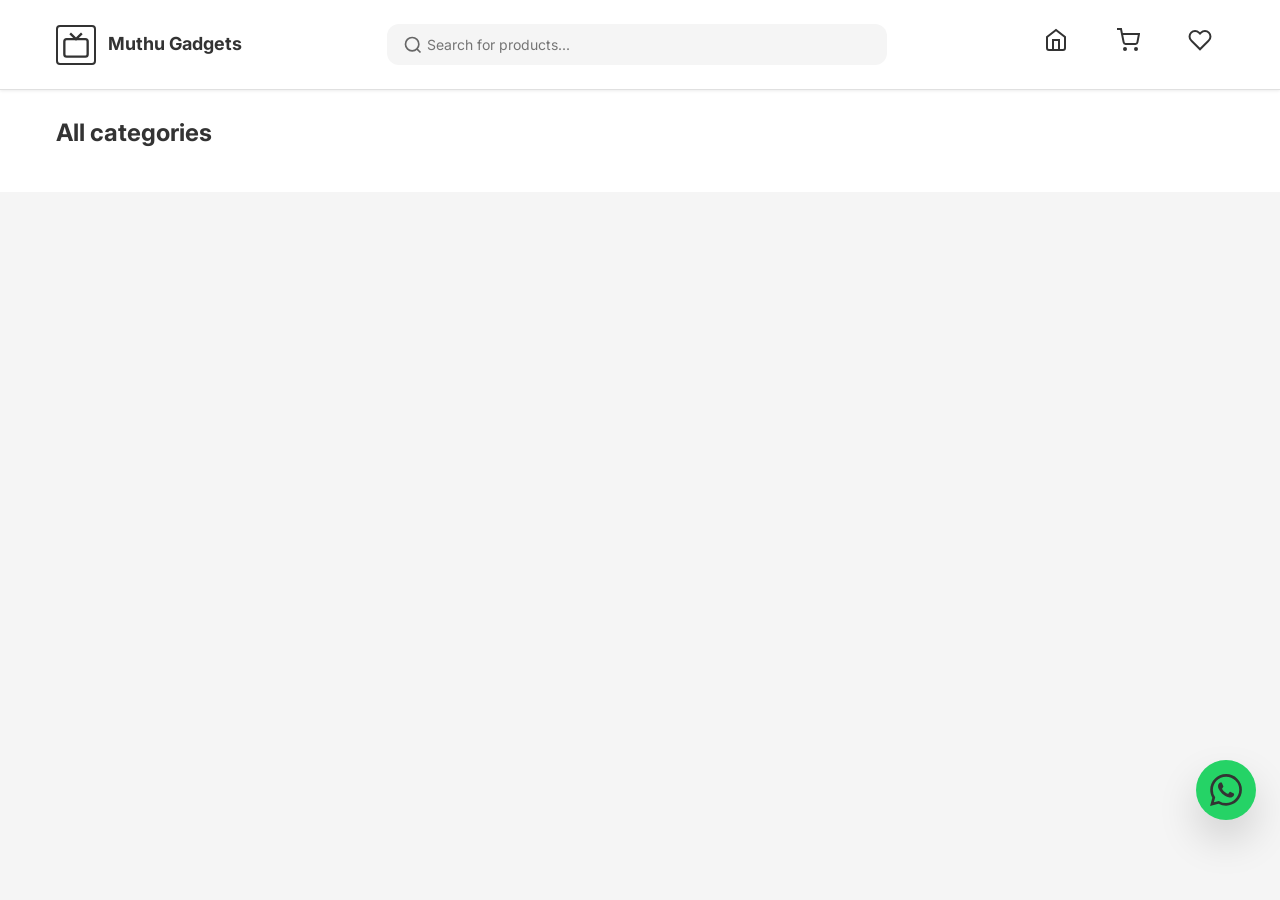
<file: index.html>
<!DOCTYPE html>
<html lang="en">

<head>
  <meta charset="UTF-8">
  <meta name="viewport" content="width=device-width, initial-scale=1.0">
  <meta name="description"
    content="Muthu Gadgets - Your one-stop shop for premium gadgets, smartwatches, wireless earbuds, and accessories">
  <title>Muthu Gadgets - Premium Electronics & Gadgets</title>

  <!-- Google Fonts -->
  <link rel="preconnect" href="https://fonts.googleapis.com">
  <link rel="preconnect" href="https://fonts.gstatic.com" crossorigin>
  <link href="https://fonts.googleapis.com/css2?family=Inter:wght@400;500;600;700&display=swap" rel="stylesheet">

  <!-- Stylesheet -->
  <link rel="stylesheet" href="css/style.css">
</head>

<body>
  <!-- Header -->
  <header class="header">
    <div class="header-top">
      <div class="container flex-between">
        <a href="index.html" class="logo">
          <div class="logo-img">
            <svg viewBox="0 0 24 24" fill="none" stroke="currentColor" stroke-width="2">
              <rect x="2" y="7" width="20" height="15" rx="2" ry="2"></rect>
              <polyline points="17 2 12 7 7 2"></polyline>
            </svg>
          </div>
          <span>Muthu Gadgets</span>
        </a>

        <div class="search-bar">
          <svg class="search-icon" width="20" height="20" viewBox="0 0 24 24" fill="none" stroke="currentColor"
            stroke-width="2">
            <circle cx="11" cy="11" r="8"></circle>
            <path d="m21 21-4.35-4.35"></path>
          </svg>
          <input type="text" class="search-input" placeholder="Search for products..." autocomplete="off">
          <div class="search-dropdown" id="searchDropdown"></div>
        </div>

        <div class="header-icons">
          <a href="index.html" class="header-icon">
            <svg width="24" height="24" viewBox="0 0 24 24" fill="none" stroke="currentColor" stroke-width="2">
              <path d="M3 9l9-7 9 7v11a2 2 0 0 1-2 2H5a2 2 0 0 1-2-2z"></path>
              <polyline points="9 22 9 12 15 12 15 22"></polyline>
            </svg>
          </a>

          <a href="cart.html" class="header-icon">
            <svg width="24" height="24" viewBox="0 0 24 24" fill="none" stroke="currentColor" stroke-width="2">
              <circle cx="9" cy="21" r="1"></circle>
              <circle cx="20" cy="21" r="1"></circle>
              <path d="M1 1h4l2.68 13.39a2 2 0 0 0 2 1.61h9.72a2 2 0 0 0 2-1.61L23 6H6"></path>
            </svg>
            <span class="cart-badge" style="display: none;">0</span>
          </a>

          <a href="wishlist.html" class="header-icon">
            <svg width="24" height="24" viewBox="0 0 24 24" fill="none" stroke="currentColor" stroke-width="2">
              <path
                d="M20.84 4.61a5.5 5.5 0 0 0-7.78 0L12 5.67l-1.06-1.06a5.5 5.5 0 0 0-7.78 7.78l1.06 1.06L12 21.23l7.78-7.78 1.06-1.06a5.5 5.5 0 0 0 0-7.78z">
              </path>
            </svg>
            <span class="wishlist-badge" style="display: none;">0</span>
          </a>
        </div>
      </div>
    </div>
  </header>

  <!-- Main Content -->
  <main>
    <!-- Categories Section -->
    <section class="category-section">
      <div class="container">
        <div class="section-header">
          <h2 class="section-title">All categories</h2>
        </div>
        <div class="category-grid">
          <!-- Categories will be dynamically loaded here -->
        </div>
      </div>
    </section>

    <!-- Products Section -->
    <div class="main-content">
      <!-- Product sections will be dynamically loaded here -->
    </div>
  </main>

  <!-- WhatsApp Floating Button -->
  <a href="https://wa.me/919876543210" target="_blank" class="whatsapp-float" title="Chat on WhatsApp">
    <svg viewBox="0 0 24 24">
      <path fill="currentColor"
        d="M17.472 14.382c-.297-.149-1.758-.867-2.03-.967-.273-.099-.471-.148-.67.15-.197.297-.767.966-.94 1.164-.173.199-.347.223-.644.075-.297-.15-1.255-.463-2.39-1.475-.883-.788-1.48-1.761-1.653-2.059-.173-.297-.018-.458.13-.606.134-.133.298-.347.446-.52.149-.174.198-.298.298-.497.099-.198.05-.371-.025-.52-.075-.149-.669-1.612-.916-2.207-.242-.579-.487-.5-.669-.51-.173-.008-.371-.01-.57-.01-.198 0-.52.074-.792.372-.272.297-1.04 1.016-1.04 2.479 0 1.462 1.065 2.875 1.213 3.074.149.198 2.096 3.2 5.077 4.487.709.306 1.262.489 1.694.625.712.227 1.36.195 1.871.118.571-.085 1.758-.719 2.006-1.413.248-.694.248-1.289.173-1.413-.074-.124-.272-.198-.57-.347m-5.421 7.403h-.004a9.87 9.87 0 01-5.031-1.378l-.361-.214-3.741.982.998-3.648-.235-.374a9.86 9.86 0 01-1.51-5.26c.001-5.45 4.436-9.884 9.888-9.884 2.64 0 5.122 1.03 6.988 2.898a9.825 9.825 0 012.893 6.994c-.003 5.45-4.437 9.884-9.885 9.884m8.413-18.297A11.815 11.815 0 0012.05 0C5.495 0 .16 5.335.157 11.892c0 2.096.547 4.142 1.588 5.945L.057 24l6.305-1.654a11.882 11.882 0 005.683 1.448h.005c6.554 0 11.89-5.335 11.893-11.893a11.821 11.821 0 00-3.48-8.413Z" />
    </svg>
  </a>

  <!-- Bottom Navigation (Mobile) -->
  <nav class="bottom-nav">
    <ul class="bottom-nav-list">
      <li>
        <a href="index.html" class="bottom-nav-item active">
          <svg width="24" height="24" viewBox="0 0 24 24" fill="none" stroke="currentColor" stroke-width="2">
            <path d="M3 9l9-7 9 7v11a2 2 0 0 1-2 2H5a2 2 0 0 1-2-2z"></path>
            <polyline points="9 22 9 12 15 12 15 22"></polyline>
          </svg>
          <span>Home</span>
        </a>
      </li>
      <li>
        <a href="#" class="bottom-nav-item" onclick="focusSearchBar(); return false;">
          <svg width="24" height="24" viewBox="0 0 24 24" fill="none" stroke="currentColor" stroke-width="2">
            <circle cx="11" cy="11" r="8"></circle>
            <path d="m21 21-4.35-4.35"></path>
          </svg>
          <span>Search</span>
        </a>
      </li>
      <li>
        <a href="cart.html" class="bottom-nav-item">
          <svg width="24" height="24" viewBox="0 0 24 24" fill="none" stroke="currentColor" stroke-width="2">
            <circle cx="9" cy="21" r="1"></circle>
            <circle cx="20" cy="21" r="1"></circle>
            <path d="M1 1h4l2.68 13.39a2 2 0 0 0 2 1.61h9.72a2 2 0 0 0 2-1.61L23 6H6"></path>
          </svg>
          <span>Cart</span>
        </a>
      </li>
      <li>
        <a href="wishlist.html" class="bottom-nav-item">
          <svg width="24" height="24" viewBox="0 0 24 24" fill="none" stroke="currentColor" stroke-width="2">
            <path
              d="M20.84 4.61a5.5 5.5 0 0 0-7.78 0L12 5.67l-1.06-1.06a5.5 5.5 0 0 0-7.78 7.78l1.06 1.06L12 21.23l7.78-7.78 1.06-1.06a5.5 5.5 0 0 0 0-7.78z">
            </path>
          </svg>
          <span>Wishlist</span>
        </a>
      </li>
    </ul>
  </nav>

  <!-- Scripts -->
  <script src="js/public-config.js"></script>
  <script src="js/products.js"></script>
  <script src="js/wishlist.js"></script>
  <script src="js/search-dropdown.js"></script>
  <script src="js/main.js"></script>
</body>

</html>
</file>
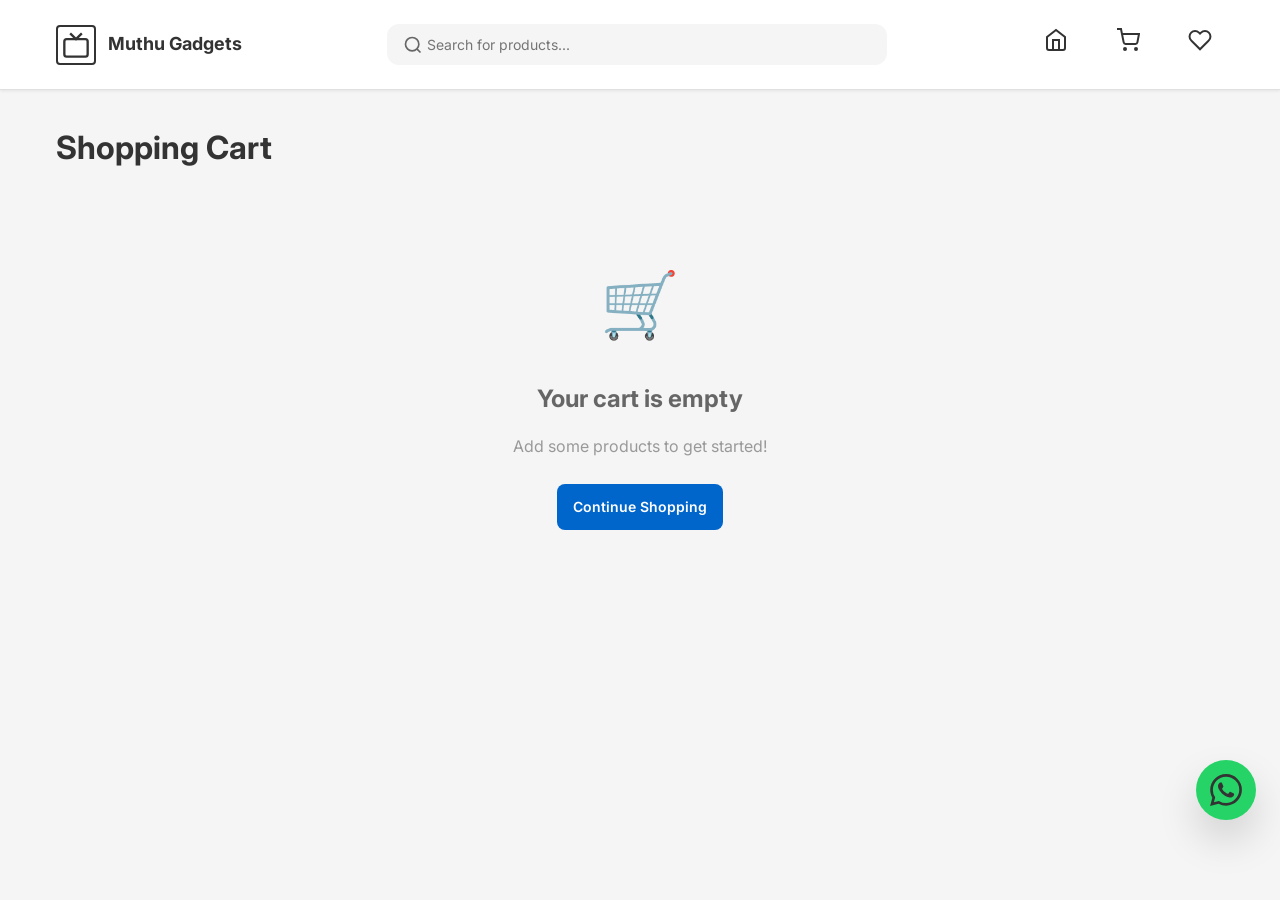
<file: cart.html>
<!DOCTYPE html>
<html lang="en">

<head>
    <meta charset="UTF-8">
    <meta name="viewport" content="width=device-width, initial-scale=1.0">
    <meta name="description" content="Shopping Cart - Muthu Gadgets">
    <title>Shopping Cart - Muthu Gadgets</title>

    <!-- Google Fonts -->
    <link rel="preconnect" href="https://fonts.googleapis.com">
    <link rel="preconnect" href="https://fonts.gstatic.com" crossorigin>
    <link href="https://fonts.googleapis.com/css2?family=Inter:wght@400;500;600;700&display=swap" rel="stylesheet">

    <!-- Stylesheet -->
    <link rel="stylesheet" href="css/style.css">
</head>

<body>
    <!-- Header -->
    <header class="header">
        <div class="header-top">
            <div class="container flex-between">
                <a href="index.html" class="logo">
                    <div class="logo-img">
                        <svg viewBox="0 0 24 24" fill="none" stroke="currentColor" stroke-width="2">
                            <rect x="2" y="7" width="20" height="15" rx="2" ry="2"></rect>
                            <polyline points="17 2 12 7 7 2"></polyline>
                        </svg>
                    </div>
                    <span>Muthu Gadgets</span>
                </a>

                <div class="search-bar">
                    <svg class="search-icon" width="20" height="20" viewBox="0 0 24 24" fill="none"
                        stroke="currentColor" stroke-width="2">
                        <circle cx="11" cy="11" r="8"></circle>
                        <path d="m21 21-4.35-4.35"></path>
                    </svg>
                    <input type="text" class="search-input" placeholder="Search for products...">
                </div>

                <div class="header-icons">
                    <a href="index.html" class="header-icon">
                        <svg width="24" height="24" viewBox="0 0 24 24" fill="none" stroke="currentColor"
                            stroke-width="2">
                            <path d="M3 9l9-7 9 7v11a2 2 0 0 1-2 2H5a2 2 0 0 1-2-2z"></path>
                            <polyline points="9 22 9 12 15 12 15 22"></polyline>
                        </svg>
                    </a>

                    <a href="cart.html" class="header-icon">
                        <svg width="24" height="24" viewBox="0 0 24 24" fill="none" stroke="currentColor"
                            stroke-width="2">
                            <circle cx="9" cy="21" r="1"></circle>
                            <circle cx="20" cy="21" r="1"></circle>
                            <path d="M1 1h4l2.68 13.39a2 2 0 0 0 2 1.61h9.72a2 2 0 0 0 2-1.61L23 6H6"></path>
                        </svg>
                        <span class="cart-badge" style="display: none;">0</span>
                    </a>

                    <a href="wishlist.html" class="header-icon">
                        <svg width="24" height="24" viewBox="0 0 24 24" fill="none" stroke="currentColor"
                            stroke-width="2">
                            <path
                                d="M20.84 4.61a5.5 5.5 0 0 0-7.78 0L12 5.67l-1.06-1.06a5.5 5.5 0 0 0-7.78 7.78l1.06 1.06L12 21.23l7.78-7.78 1.06-1.06a5.5 5.5 0 0 0 0-7.78z">
                            </path>
                        </svg>
                        <span class="wishlist-badge" style="display: none;">0</span>
                    </a>
                </div>
            </div>
        </div>
    </header>

    <!-- Main Content -->
    <main class="cart-page">
        <div class="container">
            <h1 style="margin-bottom: 2rem; font-size: 2rem;">Shopping Cart</h1>

            <div class="cart-grid">
                <div class="cart-items">
                    <!-- Cart items will be dynamically loaded here -->
                </div>

                <div class="cart-summary">
                    <!-- Cart summary will be dynamically loaded here -->
                </div>
            </div>
        </div>
    </main>

    <!-- WhatsApp Floating Button -->
    <a href="https://wa.me/919876543210" target="_blank" class="whatsapp-float" title="Chat on WhatsApp">
        <svg viewBox="0 0 24 24">
            <path fill="currentColor"
                d="M17.472 14.382c-.297-.149-1.758-.867-2.03-.967-.273-.099-.471-.148-.67.15-.197.297-.767.966-.94 1.164-.173.199-.347.223-.644.075-.297-.15-1.255-.463-2.39-1.475-.883-.788-1.48-1.761-1.653-2.059-.173-.297-.018-.458.13-.606.134-.133.298-.347.446-.52.149-.174.198-.298.298-.497.099-.198.05-.371-.025-.52-.075-.149-.669-1.612-.916-2.207-.242-.579-.487-.5-.669-.51-.173-.008-.371-.01-.57-.01-.198 0-.52.074-.792.372-.272.297-1.04 1.016-1.04 2.479 0 1.462 1.065 2.875 1.213 3.074.149.198 2.096 3.2 5.077 4.487.709.306 1.262.489 1.694.625.712.227 1.36.195 1.871.118.571-.085 1.758-.719 2.006-1.413.248-.694.248-1.289.173-1.413-.074-.124-.272-.198-.57-.347m-5.421 7.403h-.004a9.87 9.87 0 01-5.031-1.378l-.361-.214-3.741.982.998-3.648-.235-.374a9.86 9.86 0 01-1.51-5.26c.001-5.45 4.436-9.884 9.888-9.884 2.64 0 5.122 1.03 6.988 2.898a9.825 9.825 0 012.893 6.994c-.003 5.45-4.437 9.884-9.885 9.884m8.413-18.297A11.815 11.815 0 0012.05 0C5.495 0 .16 5.335.157 11.892c0 2.096.547 4.142 1.588 5.945L.057 24l6.305-1.654a11.882 11.882 0 005.683 1.448h.005c6.554 0 11.89-5.335 11.893-11.893a11.821 11.821 0 00-3.48-8.413Z" />
        </svg>
    </a>

    <!-- Bottom Navigation (Mobile) -->
    <nav class="bottom-nav">
        <ul class="bottom-nav-list">
            <li>
                <a href="index.html" class="bottom-nav-item">
                    <svg width="24" height="24" viewBox="0 0 24 24" fill="none" stroke="currentColor" stroke-width="2">
                        <path d="M3 9l9-7 9 7v11a2 2 0 0 1-2 2H5a2 2 0 0 1-2-2z"></path>
                        <polyline points="9 22 9 12 15 12 15 22"></polyline>
                    </svg>
                    <span>Home</span>
                </a>
            </li>
            <li>
                <a href="#" class="bottom-nav-item" onclick="focusSearchBar(); return false;">
                    <svg width="24" height="24" viewBox="0 0 24 24" fill="none" stroke="currentColor" stroke-width="2">
                        <circle cx="11" cy="11" r="8"></circle>
                        <path d="m21 21-4.35-4.35"></path>
                    </svg>
                    <span>Search</span>
                </a>
            </li>
            <li>
                <a href="cart.html" class="bottom-nav-item active">
                    <svg width="24" height="24" viewBox="0 0 24 24" fill="none" stroke="currentColor" stroke-width="2">
                        <circle cx="9" cy="21" r="1"></circle>
                        <circle cx="20" cy="21" r="1"></circle>
                        <path d="M1 1h4l2.68 13.39a2 2 0 0 0 2 1.61h9.72a2 2 0 0 0 2-1.61L23 6H6"></path>
                    </svg>
                    <span>Cart</span>
                </a>
            </li>
            <li>
                <a href="wishlist.html" class="bottom-nav-item">
                    <svg width="24" height="24" viewBox="0 0 24 24" fill="none" stroke="currentColor" stroke-width="2">
                        <path
                            d="M20.84 4.61a5.5 5.5 0 0 0-7.78 0L12 5.67l-1.06-1.06a5.5 5.5 0 0 0-7.78 7.78l1.06 1.06L12 21.23l7.78-7.78 1.06-1.06a5.5 5.5 0 0 0 0-7.78z">
                        </path>
                    </svg>
                    <span>Wishlist</span>
                </a>
            </li>
        </ul>
    </nav>

    <!-- Scripts -->
    <script src="js/public-config.js"></script>
    <script src="js/products.js"></script>
    <script src="js/wishlist.js"></script>
    <script src="js/main.js"></script>
    <script src="js/cart.js"></script>
</body>

</html>
</file>
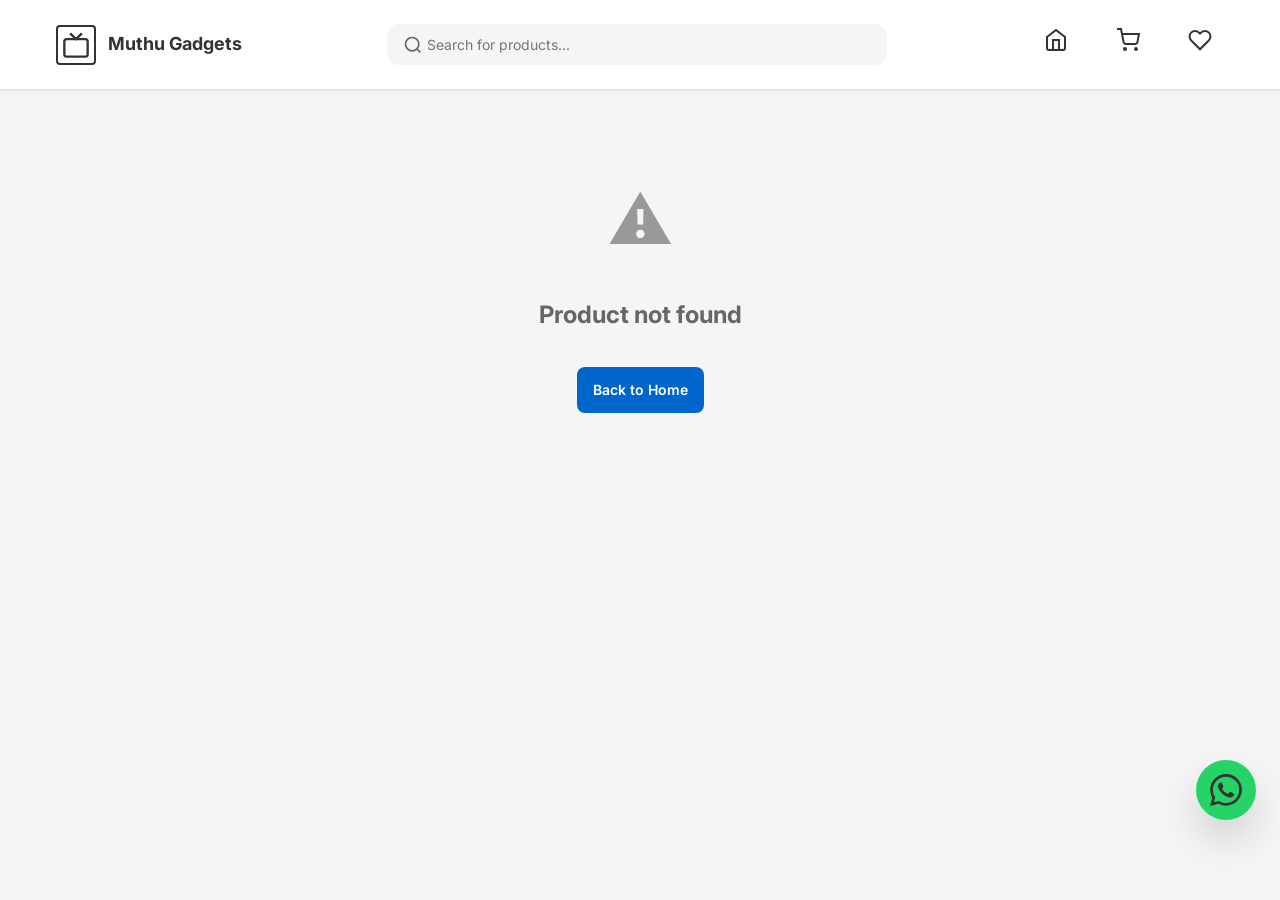
<file: product.html>
<!DOCTYPE html>
<html lang="en">

<head>
    <meta charset="UTF-8">
    <meta name="viewport" content="width=device-width, initial-scale=1.0">
    <meta name="description" content="Product Details - Muthu Gadgets">
    <title>Product Details - Muthu Gadgets</title>

    <!-- Google Fonts -->
    <link rel="preconnect" href="https://fonts.googleapis.com">
    <link rel="preconnect" href="https://fonts.gstatic.com" crossorigin>
    <link href="https://fonts.googleapis.com/css2?family=Inter:wght@400;500;600;700&display=swap" rel="stylesheet">

    <!-- Stylesheet -->
    <link rel="stylesheet" href="css/style.css">
</head>

<body>
    <!-- Header -->
    <header class="header">
        <div class="header-top">
            <div class="container flex-between">
                <a href="index.html" class="logo">
                    <div class="logo-img">
                        <svg viewBox="0 0 24 24" fill="none" stroke="currentColor" stroke-width="2">
                            <rect x="2" y="7" width="20" height="15" rx="2" ry="2"></rect>
                            <polyline points="17 2 12 7 7 2"></polyline>
                        </svg>
                    </div>
                    <span>Muthu Gadgets</span>
                </a>

                <div class="search-bar">
                    <svg class="search-icon" width="20" height="20" viewBox="0 0 24 24" fill="none"
                        stroke="currentColor" stroke-width="2">
                        <circle cx="11" cy="11" r="8"></circle>
                        <path d="m21 21-4.35-4.35"></path>
                    </svg>
                    <input type="text" class="search-input" placeholder="Search for products...">
                </div>

                <div class="header-icons">
                    <a href="index.html" class="header-icon">
                        <svg width="24" height="24" viewBox="0 0 24 24" fill="none" stroke="currentColor"
                            stroke-width="2">
                            <path d="M3 9l9-7 9 7v11a2 2 0 0 1-2 2H5a2 2 0 0 1-2-2z"></path>
                            <polyline points="9 22 9 12 15 12 15 22"></polyline>
                        </svg>
                    </a>

                    <a href="cart.html" class="header-icon">
                        <svg width="24" height="24" viewBox="0 0 24 24" fill="none" stroke="currentColor"
                            stroke-width="2">
                            <circle cx="9" cy="21" r="1"></circle>
                            <circle cx="20" cy="21" r="1"></circle>
                            <path d="M1 1h4l2.68 13.39a2 2 0 0 0 2 1.61h9.72a2 2 0 0 0 2-1.61L23 6H6"></path>
                        </svg>
                        <span class="cart-badge" style="display: none;">0</span>
                    </a>

                    <a href="wishlist.html" class="header-icon">
                        <svg width="24" height="24" viewBox="0 0 24 24" fill="none" stroke="currentColor"
                            stroke-width="2">
                            <path
                                d="M20.84 4.61a5.5 5.5 0 0 0-7.78 0L12 5.67l-1.06-1.06a5.5 5.5 0 0 0-7.78 7.78l1.06 1.06L12 21.23l7.78-7.78 1.06-1.06a5.5 5.5 0 0 0 0-7.78z">
                            </path>
                        </svg>
                        <span class="wishlist-badge" style="display: none;">0</span>
                    </a>
                </div>
            </div>
        </div>
    </header>

    <!-- Main Content -->
    <main class="product-detail">
        <div class="container">
            <a href="index.html" class="back-btn">
                <svg width="20" height="20" viewBox="0 0 24 24" fill="none" stroke="currentColor" stroke-width="2">
                    <path d="M19 12H5M12 19l-7-7 7-7" />
                </svg>
                Back to Products
            </a>

            <div class="product-detail-container">
                <!-- Product details will be dynamically loaded here -->
            </div>
        </div>
    </main>

    <!-- WhatsApp Floating Button -->
    <a href="https://wa.me/919876543210" target="_blank" class="whatsapp-float" title="Chat on WhatsApp">
        <svg viewBox="0 0 24 24">
            <path fill="currentColor"
                d="M17.472 14.382c-.297-.149-1.758-.867-2.03-.967-.273-.099-.471-.148-.67.15-.197.297-.767.966-.94 1.164-.173.199-.347.223-.644.075-.297-.15-1.255-.463-2.39-1.475-.883-.788-1.48-1.761-1.653-2.059-.173-.297-.018-.458.13-.606.134-.133.298-.347.446-.52.149-.174.198-.298.298-.497.099-.198.05-.371-.025-.52-.075-.149-.669-1.612-.916-2.207-.242-.579-.487-.5-.669-.51-.173-.008-.371-.01-.57-.01-.198 0-.52.074-.792.372-.272.297-1.04 1.016-1.04 2.479 0 1.462 1.065 2.875 1.213 3.074.149.198 2.096 3.2 5.077 4.487.709.306 1.262.489 1.694.625.712.227 1.36.195 1.871.118.571-.085 1.758-.719 2.006-1.413.248-.694.248-1.289.173-1.413-.074-.124-.272-.198-.57-.347m-5.421 7.403h-.004a9.87 9.87 0 01-5.031-1.378l-.361-.214-3.741.982.998-3.648-.235-.374a9.86 9.86 0 01-1.51-5.26c.001-5.45 4.436-9.884 9.888-9.884 2.64 0 5.122 1.03 6.988 2.898a9.825 9.825 0 012.893 6.994c-.003 5.45-4.437 9.884-9.885 9.884m8.413-18.297A11.815 11.815 0 0012.05 0C5.495 0 .16 5.335.157 11.892c0 2.096.547 4.142 1.588 5.945L.057 24l6.305-1.654a11.882 11.882 0 005.683 1.448h.005c6.554 0 11.89-5.335 11.893-11.893a11.821 11.821 0 00-3.48-8.413Z" />
        </svg>
    </a>

    <!-- Bottom Navigation (Mobile) -->
    <nav class="bottom-nav">
        <ul class="bottom-nav-list">
            <li>
                <a href="index.html" class="bottom-nav-item">
                    <svg width="24" height="24" viewBox="0 0 24 24" fill="none" stroke="currentColor" stroke-width="2">
                        <path d="M3 9l9-7 9 7v11a2 2 0 0 1-2 2H5a2 2 0 0 1-2-2z"></path>
                        <polyline points="9 22 9 12 15 12 15 22"></polyline>
                    </svg>
                    <span>Home</span>
                </a>
            </li>
            <li>
                <a href="index.html" class="bottom-nav-item">
                    <svg width="24" height="24" viewBox="0 0 24 24" fill="none" stroke="currentColor" stroke-width="2">
                        <circle cx="11" cy="11" r="8"></circle>
                        <path d="m21 21-4.35-4.35"></path>
                    </svg>
                    <span>Search</span>
                </a>
            </li>
            <li>
                <a href="cart.html" class="bottom-nav-item">
                    <svg width="24" height="24" viewBox="0 0 24 24" fill="none" stroke="currentColor" stroke-width="2">
                        <circle cx="9" cy="21" r="1"></circle>
                        <circle cx="20" cy="21" r="1"></circle>
                        <path d="M1 1h4l2.68 13.39a2 2 0 0 0 2 1.61h9.72a2 2 0 0 0 2-1.61L23 6H6"></path>
                    </svg>
                    <span>Cart</span>
                </a>
            </li>
            <li>
                <a href="wishlist.html" class="bottom-nav-item">
                    <svg width="24" height="24" viewBox="0 0 24 24" fill="none" stroke="currentColor" stroke-width="2">
                        <path
                            d="M20.84 4.61a5.5 5.5 0 0 0-7.78 0L12 5.67l-1.06-1.06a5.5 5.5 0 0 0-7.78 7.78l1.06 1.06L12 21.23l7.78-7.78 1.06-1.06a5.5 5.5 0 0 0 0-7.78z">
                        </path>
                    </svg>
                    <span>Wishlist</span>
                </a>
            </li>
        </ul>
    </nav>

    <!-- Scripts -->
    <script src="js/public-config.js"></script>
    <script src="js/products.js"></script>
    <script src="js/main.js"></script>
    <script src="js/cart.js"></script>
    <script src="js/wishlist.js"></script>
    <script src="js/product.js"></script>
</body>

</html>
</file>
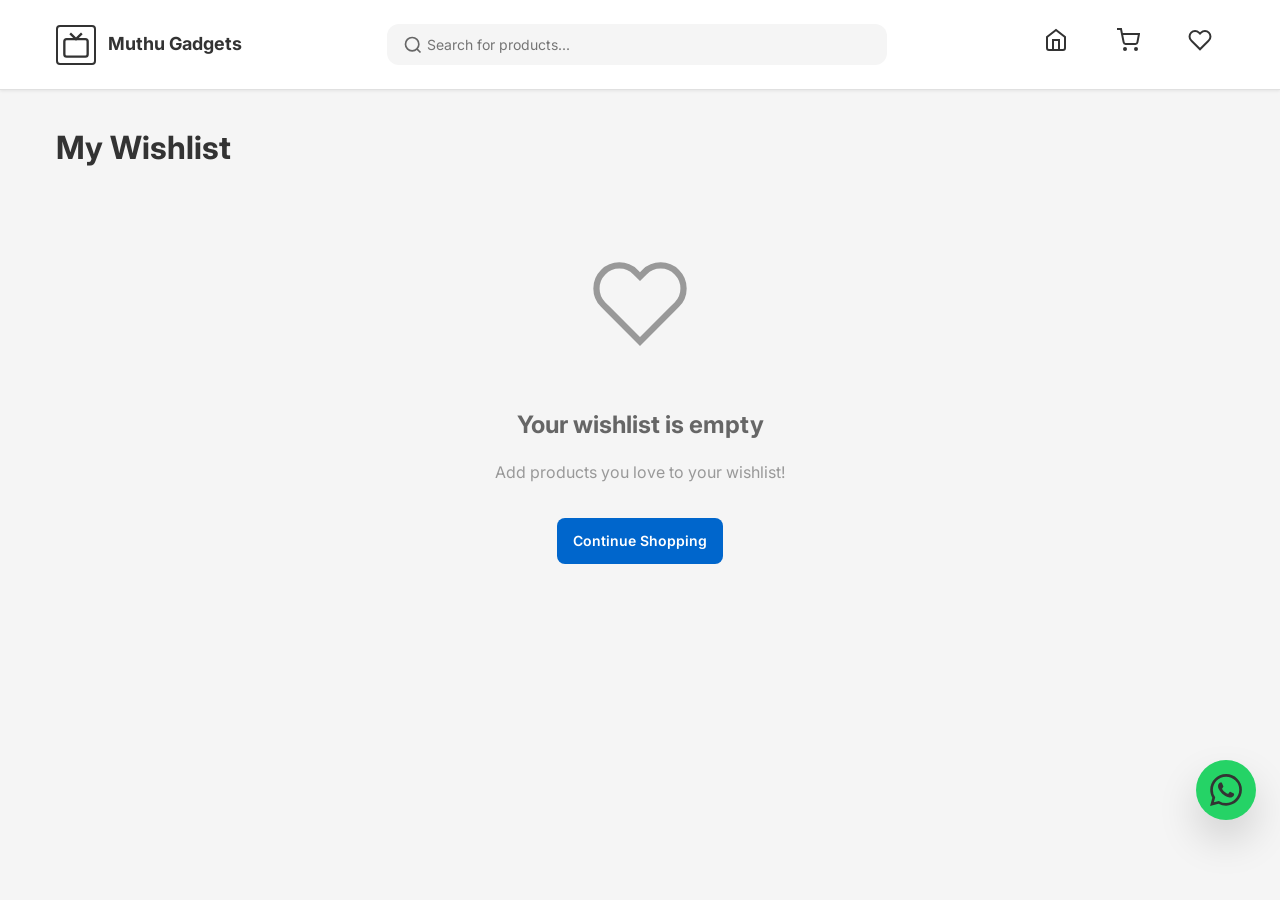
<file: wishlist.html>
<!DOCTYPE html>
<html lang="en">

<head>
    <meta charset="UTF-8">
    <meta name="viewport" content="width=device-width, initial-scale=1.0">
    <meta name="description" content="Wishlist - Muthu Gadgets">
    <title>Wishlist - Muthu Gadgets</title>

    <!-- Google Fonts -->
    <link rel="preconnect" href="https://fonts.googleapis.com">
    <link rel="preconnect" href="https://fonts.gstatic.com" crossorigin>
    <link href="https://fonts.googleapis.com/css2?family=Inter:wght@400;500;600;700&display=swap" rel="stylesheet">

    <!-- Stylesheet -->
    <link rel="stylesheet" href="css/style.css">
</head>

<body>
    <!-- Header -->
    <header class="header">
        <div class="header-top">
            <div class="container flex-between">
                <a href="index.html" class="logo">
                    <div class="logo-img">
                        <svg viewBox="0 0 24 24" fill="none" stroke="currentColor" stroke-width="2">
                            <rect x="2" y="7" width="20" height="15" rx="2" ry="2"></rect>
                            <polyline points="17 2 12 7 7 2"></polyline>
                        </svg>
                    </div>
                    <span>Muthu Gadgets</span>
                </a>

                <div class="search-bar">
                    <svg class="search-icon" width="20" height="20" viewBox="0 0 24 24" fill="none"
                        stroke="currentColor" stroke-width="2">
                        <circle cx="11" cy="11" r="8"></circle>
                        <path d="m21 21-4.35-4.35"></path>
                    </svg>
                    <input type="text" class="search-input" placeholder="Search for products...">
                </div>

                <div class="header-icons">
                    <a href="index.html" class="header-icon">
                        <svg width="24" height="24" viewBox="0 0 24 24" fill="none" stroke="currentColor"
                            stroke-width="2">
                            <path d="M3 9l9-7 9 7v11a2 2 0 0 1-2 2H5a2 2 0 0 1-2-2z"></path>
                            <polyline points="9 22 9 12 15 12 15 22"></polyline>
                        </svg>
                    </a>

                    <a href="cart.html" class="header-icon">
                        <svg width="24" height="24" viewBox="0 0 24 24" fill="none" stroke="currentColor"
                            stroke-width="2">
                            <circle cx="9" cy="21" r="1"></circle>
                            <circle cx="20" cy="21" r="1"></circle>
                            <path d="M1 1h4l2.68 13.39a2 2 0 0 0 2 1.61h9.72a2 2 0 0 0 2-1.61L23 6H6"></path>
                        </svg>
                        <span class="cart-badge" style="display: none;">0</span>
                    </a>

                    <a href="wishlist.html" class="header-icon">
                        <svg width="24" height="24" viewBox="0 0 24 24" fill="none" stroke="currentColor"
                            stroke-width="2">
                            <path
                                d="M20.84 4.61a5.5 5.5 0 0 0-7.78 0L12 5.67l-1.06-1.06a5.5 5.5 0 0 0-7.78 7.78l1.06 1.06L12 21.23l7.78-7.78 1.06-1.06a5.5 5.5 0 0 0 0-7.78z">
                            </path>
                        </svg>
                        <span class="wishlist-badge" style="display: none;">0</span>
                    </a>
                </div>
            </div>
        </div>
    </header>

    <!-- Main Content -->
    <main class="cart-page">
        <div class="container">
            <h1 style="margin-bottom: 2rem; font-size: 2rem;">My Wishlist</h1>

            <div class="wishlist-container">
                <!-- Wishlist items will be dynamically loaded here -->
            </div>
        </div>
    </main>

    <!-- WhatsApp Floating Button -->
    <a href="https://wa.me/919876543210" target="_blank" class="whatsapp-float" title="Chat on WhatsApp">
        <svg viewBox="0 0 24 24">
            <path fill="currentColor"
                d="M17.472 14.382c-.297-.149-1.758-.867-2.03-.967-.273-.099-.471-.148-.67.15-.197.297-.767.966-.94 1.164-.173.199-.347.223-.644.075-.297-.15-1.255-.463-2.39-1.475-.883-.788-1.48-1.761-1.653-2.059-.173-.297-.018-.458.13-.606.134-.133.298-.347.446-.52.149-.174.198-.298.298-.497.099-.198.05-.371-.025-.52-.075-.149-.669-1.612-.916-2.207-.242-.579-.487-.5-.669-.51-.173-.008-.371-.01-.57-.01-.198 0-.52.074-.792.372-.272.297-1.04 1.016-1.04 2.479 0 1.462 1.065 2.875 1.213 3.074.149.198 2.096 3.2 5.077 4.487.709.306 1.262.489 1.694.625.712.227 1.36.195 1.871.118.571-.085 1.758-.719 2.006-1.413.248-.694.248-1.289.173-1.413-.074-.124-.272-.198-.57-.347m-5.421 7.403h-.004a9.87 9.87 0 01-5.031-1.378l-.361-.214-3.741.982.998-3.648-.235-.374a9.86 9.86 0 01-1.51-5.26c.001-5.45 4.436-9.884 9.888-9.884 2.64 0 5.122 1.03 6.988 2.898a9.825 9.825 0 012.893 6.994c-.003 5.45-4.437 9.884-9.885 9.884m8.413-18.297A11.815 11.815 0 0012.05 0C5.495 0 .16 5.335.157 11.892c0 2.096.547 4.142 1.588 5.945L.057 24l6.305-1.654a11.882 11.882 0 005.683 1.448h.005c6.554 0 11.89-5.335 11.893-11.893a11.821 11.821 0 00-3.48-8.413Z" />
        </svg>
    </a>

    <!-- Bottom Navigation (Mobile) -->
    <nav class="bottom-nav">
        <ul class="bottom-nav-list">
            <li>
                <a href="index.html" class="bottom-nav-item">
                    <svg width="24" height="24" viewBox="0 0 24 24" fill="none" stroke="currentColor" stroke-width="2">
                        <path d="M3 9l9-7 9 7v11a2 2 0 0 1-2 2H5a2 2 0 0 1-2-2z"></path>
                        <polyline points="9 22 9 12 15 12 15 22"></polyline>
                    </svg>
                    <span>Home</span>
                </a>
            </li>
            <li>
                <a href="#" class="bottom-nav-item" onclick="focusSearchBar(); return false;">
                    <svg width="24" height="24" viewBox="0 0 24 24" fill="none" stroke="currentColor" stroke-width="2">
                        <circle cx="11" cy="11" r="8"></circle>
                        <path d="m21 21-4.35-4.35"></path>
                    </svg>
                    <span>Search</span>
                </a>
            </li>
            <li>
                <a href="cart.html" class="bottom-nav-item">
                    <svg width="24" height="24" viewBox="0 0 24 24" fill="none" stroke="currentColor" stroke-width="2">
                        <circle cx="9" cy="21" r="1"></circle>
                        <circle cx="20" cy="21" r="1"></circle>
                        <path d="M1 1h4l2.68 13.39a2 2 0 0 0 2 1.61h9.72a2 2 0 0 0 2-1.61L23 6H6"></path>
                    </svg>
                    <span>Cart</span>
                </a>
            </li>
            <li>
                <a href="wishlist.html" class="bottom-nav-item active">
                    <svg width="24" height="24" viewBox="0 0 24 24" fill="none" stroke="currentColor" stroke-width="2">
                        <path
                            d="M20.84 4.61a5.5 5.5 0 0 0-7.78 0L12 5.67l-1.06-1.06a5.5 5.5 0 0 0-7.78 7.78l1.06 1.06L12 21.23l7.78-7.78 1.06-1.06a5.5 5.5 0 0 0 0-7.78z">
                        </path>
                    </svg>
                    <span>Wishlist</span>
                </a>
            </li>
        </ul>
    </nav>

    <!-- Scripts -->
    <script src="js/public-config.js"></script>
    <script src="js/products.js"></script>
    <script src="js/main.js"></script>
    <script src="js/wishlist.js"></script>
</body>

</html>
</file>
<file: css/style.css>
/* ===========================
   CSS VARIABLES & RESET
   =========================== */
:root {
  /* Colors */
  --primary-color: #0066CC;
  --primary-dark: #0052A3;
  --secondary-color: #FF6B35;
  --background: #F5F5F5;
  --card-bg: #FFFFFF;
  --text-primary: #333333;
  --text-secondary: #666666;
  --text-light: #999999;
  --border-color: #E0E0E0;
  --success: #28A745;
  --danger: #DC3545;

  /* Spacing */
  --spacing-xs: 0.5rem;
  --spacing-sm: 0.75rem;
  --spacing-md: 1rem;
  --spacing-lg: 1.5rem;
  --spacing-xl: 2rem;
  --spacing-xxl: 3rem;

  /* Typography */
  --font-family: 'Inter', -apple-system, BlinkMacSystemFont, 'Segoe UI', Roboto, sans-serif;
  --font-size-xs: 0.75rem;
  --font-size-sm: 0.875rem;
  --font-size-base: 1rem;
  --font-size-lg: 1.125rem;
  --font-size-xl: 1.5rem;
  --font-size-xxl: 2rem;

  /* Border Radius */
  --radius-sm: 4px;
  --radius-md: 8px;
  --radius-lg: 12px;
  --radius-xl: 16px;
  --radius-full: 50%;

  /* Shadows */
  --shadow-sm: 0 1px 3px rgba(0, 0, 0, 0.08);
  --shadow-md: 0 4px 6px rgba(0, 0, 0, 0.1);
  --shadow-lg: 0 10px 20px rgba(0, 0, 0, 0.12);
  --shadow-xl: 0 20px 40px rgba(0, 0, 0, 0.15);

  /* Transitions */
  --transition-fast: 0.15s ease;
  --transition-base: 0.3s ease;
  --transition-slow: 0.5s ease;

  /* Z-index */
  --z-dropdown: 1000;
  --z-sticky: 1020;
  --z-fixed: 1030;
  --z-modal: 1050;
  --z-tooltip: 1070;
}

* {
  margin: 0;
  padding: 0;
  box-sizing: border-box;
}

html {
  font-size: 16px;
  scroll-behavior: smooth;
}

body {
  font-family: var(--font-family);
  background-color: var(--background);
  color: var(--text-primary);
  line-height: 1.6;
  overflow-x: hidden;
}

img {
  max-width: 100%;
  height: auto;
  display: block;
}

a {
  text-decoration: none;
  color: inherit;
  transition: var(--transition-base);
}

button {
  font-family: inherit;
  cursor: pointer;
  border: none;
  background: none;
  transition: var(--transition-base);
}

input,
textarea {
  font-family: inherit;
  border: none;
  outline: none;
}

ul,
ol {
  list-style: none;
}

/* ===========================
   UTILITY CLASSES
   =========================== */
.container {
  width: 100%;
  max-width: 1200px;
  margin: 0 auto;
  padding: 0 var(--spacing-md);
}

.flex {
  display: flex;
}

.flex-center {
  display: flex;
  align-items: center;
  justify-content: center;
}

.flex-between {
  display: flex;
  align-items: center;
  justify-content: space-between;
}

.grid {
  display: grid;
}

.hidden {
  display: none !important;
}

.text-center {
  text-align: center;
}

/* ===========================
   HEADER
   =========================== */
.header {
  background: var(--card-bg);
  box-shadow: var(--shadow-sm);
  position: sticky;
  top: 0;
  z-index: var(--z-sticky);
}

.header-top {
  padding: var(--spacing-md) 0;
  border-bottom: 1px solid var(--border-color);
}

.logo {
  display: flex;
  align-items: center;
  gap: var(--spacing-sm);
  font-size: var(--font-size-lg);
  font-weight: 700;
  color: var(--text-primary);
}

.logo-img {
  width: 40px;
  height: 40px;
  border: 2px solid var(--text-primary);
  border-radius: var(--radius-sm);
  padding: 4px;
}

.search-bar {
  flex: 1;
  max-width: 500px;
  margin: 0 var(--spacing-lg);
  position: relative;
}

.search-input {
  width: 100%;
  padding: var(--spacing-sm) var(--spacing-md);
  padding-left: 40px;
  background: var(--background);
  border-radius: var(--radius-lg);
  font-size: var(--font-size-sm);
  transition: var(--transition-base);
}

.search-input:focus {
  background: #fff;
  box-shadow: var(--shadow-md);
}

.search-icon {
  position: absolute;
  left: var(--spacing-md);
  top: 50%;
  transform: translateY(-50%);
  color: var(--text-secondary);
  pointer-events: none;
}

/* Search Dropdown (YouTube-style) */

.search-dropdown {
  position: absolute;
  top: 100%;
  left: 0;
  right: 0;
  background: var(--card-bg);
  border: 1px solid #ccc;
  border-top: none;
  box-shadow: 0 4px 6px rgba(0, 0, 0, 0.1);
  max-height: 400px;
  overflow-y: auto;
  z-index: var(--z-dropdown);
  display: none;
}

.search-dropdown.active {
  display: block;
}

.search-dropdown-item {
  display: flex;
  align-items: center;
  gap: 12px;
  padding: 8px 16px;
  cursor: pointer;
  transition: background-color 0.1s ease;
}

.search-dropdown-item:hover,
.search-dropdown-item.selected {
  background: #f2f2f2;
}

.search-dropdown-icon {
  color: #606060;
  flex-shrink: 0;
}

.search-dropdown-name {
  color: var(--text-primary);
  font-size: 14px;
  flex: 1;
}

.search-dropdown-empty {
  padding: 16px;
  text-align: center;
  color: var(--text-secondary);
  font-size: 14px;
}

.header-icons {
  display: flex;
  align-items: center;
  gap: var(--spacing-lg);
}

.header-icon {
  position: relative;
  color: var(--text-primary);
  font-size: 1.25rem;
  padding: var(--spacing-sm);
  border-radius: var(--radius-md);
  transition: var(--transition-base);
}

.header-icon:hover {
  background: var(--background);
  color: var(--primary-color);
}

.cart-badge {
  position: absolute;
  top: 0;
  right: 0;
  background: var(--secondary-color);
  color: white;
  font-size: var(--font-size-xs);
  font-weight: 700;
  width: 18px;
  height: 18px;
  border-radius: var(--radius-full);
  display: flex;
  align-items: center;
  justify-content: center;
}

.hamburger {
  display: none;
  flex-direction: column;
  gap: 4px;
  padding: var(--spacing-sm);
}

.hamburger span {
  width: 24px;
  height: 2px;
  background: var(--text-primary);
  border-radius: 2px;
  transition: var(--transition-base);
}

.hamburger.active span:nth-child(1) {
  transform: translateY(6px) rotate(45deg);
}

.hamburger.active span:nth-child(2) {
  opacity: 0;
}

.hamburger.active span:nth-child(3) {
  transform: translateY(-6px) rotate(-45deg);
}

/* Navigation */
.nav {
  background: var(--card-bg);
  overflow-x: auto;
  -webkit-overflow-scrolling: touch;
  scrollbar-width: none;
}

.nav::-webkit-scrollbar {
  display: none;
}

.nav-list {
  display: flex;
  gap: var(--spacing-md);
  padding: var(--spacing-md) 0;
  white-space: nowrap;
}

.nav-link {
  padding: var(--spacing-sm) var(--spacing-md);
  color: var(--text-secondary);
  font-size: var(--font-size-sm);
  font-weight: 500;
  border-radius: var(--radius-md);
  transition: var(--transition-base);
}

.nav-link:hover,
.nav-link.active {
  color: var(--primary-color);
  background: rgba(0, 102, 204, 0.1);
}

/* ===========================
   CATEGORY SECTION
   =========================== */
.category-section {
  background: var(--card-bg);
  padding: var(--spacing-lg) 0;
  margin-bottom: var(--spacing-lg);
}

.section-header {
  display: flex;
  justify-content: space-between;
  align-items: center;
  margin-bottom: var(--spacing-md);
}

.section-title {
  font-size: var(--font-size-xl);
  font-weight: 700;
  color: var(--text-primary);
}

.view-all {
  color: var(--primary-color);
  font-size: var(--font-size-sm);
  font-weight: 600;
  display: flex;
  align-items: center;
  gap: var(--spacing-xs);
  padding: var(--spacing-sm) var(--spacing-md);
  border-radius: var(--radius-md);
  transition: var(--transition-base);
}

.view-all:hover {
  background: rgba(0, 102, 204, 0.1);
}

.category-grid {
  display: grid;
  grid-template-columns: repeat(auto-fill, minmax(100px, 1fr));
  gap: var(--spacing-md);
  overflow-x: auto;
  -webkit-overflow-scrolling: touch;
}

.category-card {
  display: flex;
  flex-direction: column;
  align-items: center;
  gap: var(--spacing-sm);
  padding: var(--spacing-md);
  background: var(--card-bg);
  border: 1px solid var(--border-color);
  border-radius: var(--radius-lg);
  transition: var(--transition-base);
  cursor: pointer;
  min-width: 100px;
}

.category-card:hover {
  transform: translateY(-4px);
  box-shadow: var(--shadow-md);
  border-color: var(--primary-color);
}

.category-icon {
  width: 60px;
  height: 60px;
  object-fit: contain;
}

.category-name {
  font-size: var(--font-size-sm);
  font-weight: 500;
  color: var(--text-primary);
  text-align: center;
}

/* ===========================
   PRODUCT SECTION
   =========================== */
.product-section {
  margin-bottom: var(--spacing-xxl);
}

.product-grid {
  display: grid;
  grid-template-columns: repeat(auto-fill, minmax(250px, 1fr));
  gap: var(--spacing-lg);
}

.product-card {
  background: var(--card-bg);
  border-radius: var(--radius-lg);
  overflow: hidden;
  box-shadow: var(--shadow-sm);
  transition: var(--transition-base);
  cursor: pointer;
  position: relative;
}

.product-card:hover {
  transform: translateY(-6px);
  box-shadow: var(--shadow-lg);
}

.product-image-wrapper {
  position: relative;
  padding-top: 100%;
  background: var(--background);
  overflow: hidden;
}

.product-image {
  position: absolute;
  top: 0;
  left: 0;
  width: 100%;
  height: 100%;
  object-fit: cover;
  transition: var(--transition-slow);
}

.product-card:hover .product-image {
  transform: scale(1.05);
}

.wishlist-btn {
  position: absolute;
  top: var(--spacing-md);
  right: var(--spacing-md);
  width: 36px;
  height: 36px;
  background: rgba(255, 255, 255, 0.95);
  border-radius: var(--radius-full);
  display: flex;
  align-items: center;
  justify-content: center;
  box-shadow: var(--shadow-sm);
  z-index: 10;
  transition: var(--transition-base);
}

.wishlist-btn:hover {
  background: var(--secondary-color);
  color: white;
  transform: scale(1.1);
}

.wishlist-btn.active {
  background: var(--secondary-color);
  color: white;
}

.wishlist-btn.active svg {
  fill: currentColor;
}

.wishlist-badge {
  position: absolute;
  top: 0;
  right: 0;
  background: var(--secondary-color);
  color: white;
  font-size: var(--font-size-xs);
  font-weight: 700;
  width: 18px;
  height: 18px;
  border-radius: var(--radius-full);
  display: flex;
  align-items: center;
  justify-content: center;
}

.product-info {
  padding: var(--spacing-md);
}

.product-name {
  font-size: var(--font-size-base);
  font-weight: 600;
  color: var(--text-primary);
  margin-bottom: var(--spacing-xs);
  overflow: hidden;
  text-overflow: ellipsis;
  white-space: nowrap;
}

.product-price {
  font-size: var(--font-size-lg);
  font-weight: 700;
  color: var(--text-primary);
  margin-bottom: var(--spacing-md);
}

.product-actions {
  display: flex;
  gap: var(--spacing-sm);
}

.btn {
  padding: var(--spacing-sm) var(--spacing-md);
  border-radius: var(--radius-md);
  font-size: var(--font-size-sm);
  font-weight: 600;
  text-align: center;
  transition: var(--transition-base);
  display: inline-flex;
  align-items: center;
  justify-content: center;
  gap: var(--spacing-xs);
}

.btn-primary {
  background: var(--primary-color);
  color: white;
  flex: 1;
}

.btn-primary:hover {
  background: var(--primary-dark);
  transform: translateY(-2px);
  box-shadow: var(--shadow-md);
}

.btn-outline {
  border: 2px solid var(--primary-color);
  color: var(--primary-color);
  background: transparent;
  flex: 1;
}

.btn-outline:hover {
  background: var(--primary-color);
  color: white;
}

.btn-icon {
  width: 40px;
  height: 40px;
  border-radius: var(--radius-md);
  display: flex;
  align-items: center;
  justify-content: center;
}

/* ===========================
   PRODUCT DETAIL PAGE
   =========================== */
.product-detail {
  padding: var(--spacing-xl) 0;
  padding-bottom: 100px;
}

.back-btn {
  display: inline-flex;
  align-items: center;
  gap: var(--spacing-sm);
  color: var(--text-primary);
  font-weight: 600;
  margin-bottom: var(--spacing-lg);
  padding: var(--spacing-sm) var(--spacing-md);
  border-radius: var(--radius-md);
  transition: var(--transition-base);
}

.back-btn:hover {
  background: var(--card-bg);
  color: var(--primary-color);
}

.product-detail-grid {
  display: grid;
  grid-template-columns: 1fr 1fr;
  gap: var(--spacing-xxl);
  background: var(--card-bg);
  padding: var(--spacing-xl);
  border-radius: var(--radius-lg);
  box-shadow: var(--shadow-md);
}

.product-gallery {
  position: sticky;
  top: 100px;
  height: fit-content;
}

.main-image-wrapper {
  position: relative;
  padding-top: 100%;
  background: var(--background);
  border-radius: var(--radius-lg);
  overflow: hidden;
  margin-bottom: var(--spacing-md);
}

.main-image {
  position: absolute;
  top: 0;
  left: 0;
  width: 100%;
  height: 100%;
  object-fit: cover;
}

.thumbnail-grid {
  display: grid;
  grid-template-columns: repeat(5, 1fr);
  gap: var(--spacing-sm);
}

.thumbnail {
  position: relative;
  padding-top: 100%;
  background: var(--background);
  border-radius: var(--radius-md);
  overflow: hidden;
  cursor: pointer;
  border: 2px solid transparent;
  transition: var(--transition-base);
}

.thumbnail.active {
  border-color: var(--primary-color);
}

.thumbnail:hover {
  border-color: var(--primary-color);
  opacity: 0.8;
}

.thumbnail img {
  position: absolute;
  top: 0;
  left: 0;
  width: 100%;
  height: 100%;
  object-fit: cover;
}

.product-detail-info h1 {
  font-size: var(--font-size-xxl);
  font-weight: 700;
  margin-bottom: var(--spacing-md);
  color: var(--text-primary);
}

.product-detail-price {
  font-size: 2rem;
  font-weight: 700;
  color: var(--primary-color);
  margin-bottom: var(--spacing-lg);
}

.product-badges {
  display: flex;
  gap: var(--spacing-md);
  margin-bottom: var(--spacing-xl);
}

.badge {
  display: flex;
  align-items: center;
  gap: var(--spacing-xs);
  padding: var(--spacing-sm) var(--spacing-md);
  background: var(--background);
  border-radius: var(--radius-md);
  font-size: var(--font-size-sm);
  color: var(--text-secondary);
}

.product-description {
  margin-bottom: var(--spacing-xl);
  padding: var(--spacing-lg);
  background: var(--background);
  border-radius: var(--radius-lg);
}

.product-description h3 {
  font-size: var(--font-size-lg);
  font-weight: 600;
  margin-bottom: var(--spacing-md);
}

.product-description p {
  color: var(--text-secondary);
  line-height: 1.8;
}

.product-detail-actions {
  display: flex;
  gap: var(--spacing-md);
  margin-bottom: var(--spacing-lg);
}

.product-detail-actions .btn {
  padding: var(--spacing-md) var(--spacing-xl);
  font-size: var(--font-size-base);
}

/* ===========================
   CART PAGE
   =========================== */
.cart-page {
  padding: var(--spacing-xl) 0;
  padding-bottom: 100px;
  min-height: 60vh;
}

.cart-empty {
  text-align: center;
  padding: var(--spacing-xxl) 0;
}

.cart-empty-icon {
  font-size: 4rem;
  color: var(--text-light);
  margin-bottom: var(--spacing-lg);
}

.cart-empty h2 {
  font-size: var(--font-size-xl);
  color: var(--text-secondary);
  margin-bottom: var(--spacing-md);
}

.cart-grid {
  display: grid;
  grid-template-columns: 1fr 400px;
  gap: var(--spacing-xl);
}

.cart-items {
  display: flex;
  flex-direction: column;
  gap: var(--spacing-md);
}

.cart-item {
  background: var(--card-bg);
  padding: var(--spacing-lg);
  border-radius: var(--radius-lg);
  box-shadow: var(--shadow-sm);
  display: grid;
  grid-template-columns: 100px 1fr auto;
  gap: var(--spacing-lg);
  align-items: center;
}

.cart-item-image {
  width: 100px;
  height: 100px;
  object-fit: cover;
  border-radius: var(--radius-md);
  background: var(--background);
}

.cart-item-info h3 {
  font-size: var(--font-size-lg);
  font-weight: 600;
  margin-bottom: var(--spacing-xs);
}

.cart-item-price {
  font-size: var(--font-size-lg);
  font-weight: 700;
  color: var(--primary-color);
  margin-bottom: var(--spacing-md);
}

.quantity-controls {
  display: flex;
  align-items: center;
  gap: var(--spacing-md);
}

.quantity-btn {
  width: 32px;
  height: 32px;
  border: 2px solid var(--border-color);
  border-radius: var(--radius-md);
  display: flex;
  align-items: center;
  justify-content: center;
  font-weight: 700;
  transition: var(--transition-base);
}

.quantity-btn:hover {
  border-color: var(--primary-color);
  color: var(--primary-color);
}

.quantity-value {
  font-size: var(--font-size-lg);
  font-weight: 600;
  min-width: 40px;
  text-align: center;
}

.cart-item-actions {
  display: flex;
  flex-direction: column;
  align-items: flex-end;
  gap: var(--spacing-md);
}

.remove-btn {
  color: var(--danger);
  font-size: var(--font-size-sm);
  font-weight: 600;
  padding: var(--spacing-sm) var(--spacing-md);
  border-radius: var(--radius-md);
  transition: var(--transition-base);
}

.remove-btn:hover {
  background: rgba(220, 53, 69, 0.1);
}

.cart-summary {
  background: var(--card-bg);
  padding: var(--spacing-xl);
  border-radius: var(--radius-lg);
  box-shadow: var(--shadow-md);
  height: fit-content;
  position: sticky;
  top: 100px;
}

.cart-summary h2 {
  font-size: var(--font-size-xl);
  font-weight: 700;
  margin-bottom: var(--spacing-lg);
  padding-bottom: var(--spacing-md);
  border-bottom: 2px solid var(--border-color);
}

.summary-row {
  display: flex;
  justify-content: space-between;
  margin-bottom: var(--spacing-md);
  font-size: var(--font-size-base);
}

.summary-row.total {
  font-size: var(--font-size-lg);
  font-weight: 700;
  color: var(--primary-color);
  padding-top: var(--spacing-md);
  border-top: 2px solid var(--border-color);
  margin-top: var(--spacing-md);
}

.checkout-btn {
  width: 100%;
  padding: var(--spacing-md);
  background: var(--success);
  color: white;
  font-size: var(--font-size-lg);
  font-weight: 700;
  border-radius: var(--radius-lg);
  margin-top: var(--spacing-lg);
  display: flex;
  align-items: center;
  justify-content: center;
  gap: var(--spacing-sm);
  transition: var(--transition-base);
}

.checkout-btn:hover {
  background: #218838;
  transform: translateY(-2px);
  box-shadow: var(--shadow-lg);
}

/* ===========================
   WHATSAPP FLOATING BUTTON
   =========================== */
.whatsapp-float {
  position: fixed;
  bottom: 80px;
  right: var(--spacing-lg);
  width: 60px;
  height: 60px;
  background: #25D366;
  border-radius: var(--radius-full);
  display: flex;
  align-items: center;
  justify-content: center;
  box-shadow: var(--shadow-xl);
  z-index: var(--z-fixed);
  transition: var(--transition-base);
  animation: pulse 2s infinite;
}

.whatsapp-float:hover {
  transform: scale(1.1);
  box-shadow: 0 15px 30px rgba(37, 211, 102, 0.4);
}

.whatsapp-float svg {
  width: 32px;
  height: 32px;
  fill: white;
}

@keyframes pulse {

  0%,
  100% {
    box-shadow: 0 10px 20px rgba(37, 211, 102, 0.3);
  }

  50% {
    box-shadow: 0 15px 30px rgba(37, 211, 102, 0.5);
  }
}

/* ===========================
   BOTTOM NAVIGATION (MOBILE)
   =========================== */
.bottom-nav {
  display: none;
  position: fixed;
  bottom: 0;
  left: 0;
  right: 0;
  background: var(--card-bg);
  box-shadow: 0 -2px 10px rgba(0, 0, 0, 0.1);
  z-index: var(--z-fixed);
  padding: var(--spacing-sm) 0;
}

.bottom-nav-list {
  display: flex;
  justify-content: space-around;
  align-items: center;
}

.bottom-nav-item {
  display: flex;
  flex-direction: column;
  align-items: center;
  gap: 4px;
  padding: var(--spacing-sm);
  color: var(--text-secondary);
  font-size: var(--font-size-xs);
  transition: var(--transition-base);
  position: relative;
}

.bottom-nav-item.active {
  color: var(--primary-color);
}

.bottom-nav-item svg,
.bottom-nav-item i {
  font-size: 1.25rem;
}

/* ===========================
   RESPONSIVE DESIGN
   =========================== */

/* Tablet */
@media (max-width: 1024px) {
  .product-grid {
    grid-template-columns: repeat(auto-fill, minmax(200px, 1fr));
  }

  .product-detail-grid {
    grid-template-columns: 1fr;
    gap: var(--spacing-xl);
  }

  .product-gallery {
    position: static;
  }

  .cart-grid {
    grid-template-columns: 1fr;
  }

  .cart-summary {
    position: static;
  }
}

/* Mobile */
@media (max-width: 768px) {
  :root {
    --font-size-xxl: 1.5rem;
    --font-size-xl: 1.25rem;
  }

  .container {
    padding: 0 var(--spacing-sm);
  }

  /* Header */
  .header-top {
    padding: var(--spacing-sm) 0;
  }

  .header-top .flex-between {
    flex-wrap: wrap;
  }

  .logo {
    font-size: var(--font-size-base);
  }

  .logo-img {
    width: 32px;
    height: 32px;
  }

  .search-bar {
    display: block;
    width: 100%;
    max-width: 100%;
    margin: var(--spacing-sm) 0;
    order: 3;
    flex-basis: 100%;
  }

  .search-input {
    width: 100%;
    font-size: var(--font-size-sm);
  }

  .header-icons {
    gap: var(--spacing-sm);
  }

  .header-icon {
    font-size: 1.125rem;
    padding: var(--spacing-xs);
  }

  .hamburger {
    display: flex;
  }

  .nav {
    display: none;
  }

  .nav.mobile-open {
    display: block;
    position: absolute;
    top: 100%;
    left: 0;
    right: 0;
    background: var(--card-bg);
    box-shadow: var(--shadow-lg);
    padding: var(--spacing-md);
  }

  .nav.mobile-open .nav-list {
    flex-direction: column;
    gap: 0;
  }

  .nav.mobile-open .nav-link {
    display: block;
    padding: var(--spacing-md);
    border-bottom: 1px solid var(--border-color);
  }

  /* Categories */
  .category-grid {
    grid-template-columns: repeat(auto-fill, minmax(80px, 1fr));
    gap: var(--spacing-sm);
  }

  .category-card {
    padding: var(--spacing-sm);
    min-width: 80px;
  }

  .category-icon {
    width: 48px;
    height: 48px;
  }

  .category-name {
    font-size: var(--font-size-xs);
  }

  /* Products */
  .product-grid {
    grid-template-columns: repeat(2, 1fr);
    gap: var(--spacing-sm);
  }

  .product-card {
    border-radius: var(--radius-md);
  }

  .product-info {
    padding: var(--spacing-sm);
  }

  .product-name {
    font-size: var(--font-size-sm);
  }

  .product-price {
    font-size: var(--font-size-base);
  }

  .product-actions {
    flex-direction: column;
  }

  .btn {
    padding: var(--spacing-xs) var(--spacing-sm);
    font-size: var(--font-size-xs);
  }

  /* Product Detail */
  .product-detail {
    padding: var(--spacing-md) 0;
  }

  .product-detail-grid {
    padding: var(--spacing-md);
  }

  .product-detail-info h1 {
    font-size: var(--font-size-xl);
  }

  .product-detail-price {
    font-size: var(--font-size-xl);
  }

  .product-badges {
    flex-wrap: wrap;
  }

  .product-detail-actions {
    flex-direction: column;
  }

  .thumbnail-grid {
    grid-template-columns: repeat(4, 1fr);
  }

  /* Cart */
  .cart-item {
    grid-template-columns: 80px 1fr;
    gap: var(--spacing-md);
    padding: var(--spacing-md);
  }

  .cart-item-image {
    width: 80px;
    height: 80px;
  }

  .cart-item-info h3 {
    font-size: var(--font-size-base);
  }

  .cart-item-price {
    font-size: var(--font-size-base);
  }

  .cart-item-actions {
    grid-column: 1 / -1;
    flex-direction: row;
    justify-content: space-between;
    align-items: center;
  }

  .cart-summary {
    padding: var(--spacing-md);
  }

  .bottom-nav {
    display: block;
  }

  .whatsapp-float {
    bottom: 100px;
    right: var(--spacing-md);
    width: 50px;
    height: 50px;
  }

  .whatsapp-float svg {
    width: 28px;
    height: 28px;
  }

  body {
    padding-bottom: 80px;
  }
}

@media (max-width: 480px) {
  .product-grid {
    gap: var(--spacing-xs);
  }

  .section-title {
    font-size: var(--font-size-lg);
  }

  .cart-item {
    grid-template-columns: 1fr;
  }

  .cart-item-image {
    width: 100%;
    height: 200px;
  }
}

/* ===========================
   LOADING & ANIMATIONS
   =========================== */
.fade-in {
  animation: fadeIn 0.5s ease;
}

@keyframes fadeIn {
  from {
    opacity: 0;
    transform: translateY(20px);
  }

  to {
    opacity: 1;
    transform: translateY(0);
  }
}

.skeleton {
  background: linear-gradient(90deg, #f0f0f0 25%, #e0e0e0 50%, #f0f0f0 75%);
  background-size: 200% 100%;
  animation: loading 1.5s infinite;
}

@keyframes loading {
  0% {
    background-position: 200% 0;
  }

  100% {
    background-position: -200% 0;
  }
}
</file>
